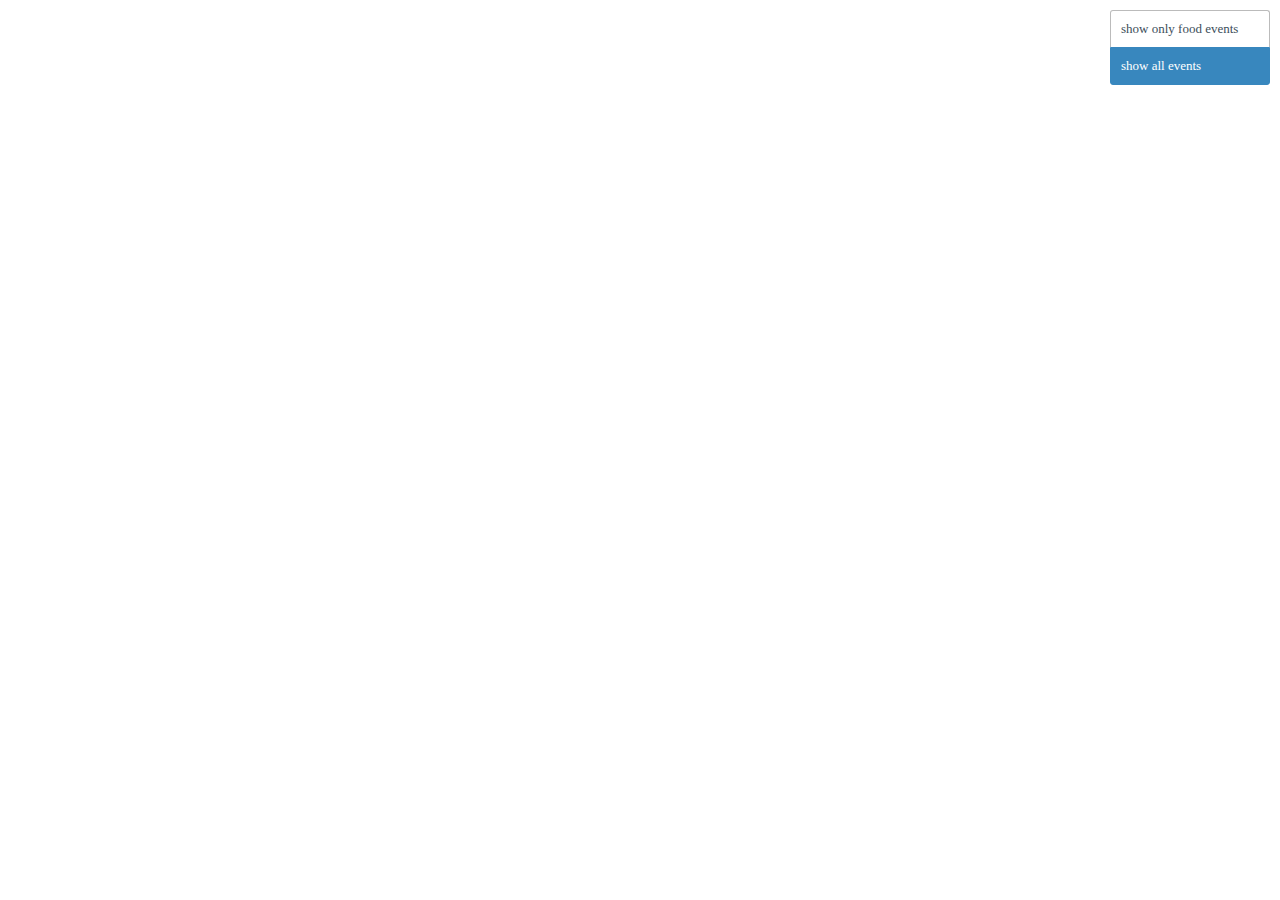
<file: www/mapa2.html>
<!DOCTYPE html>
<html>
<head>
  <meta name='viewport' content='width=device-width, initial-scale=1.0, maximum-scale=1.0, user-scalable=no' />
  <script src='//api.tiles.mapbox.com/mapbox.js/v1.3.1/mapbox.js'></script>
  <link href='//api.tiles.mapbox.com/mapbox.js/v1.3.1/mapbox.css' rel='stylesheet' />
  <script type='text/javascript' src='https://cdn.firebase.com/v0/firebase.js'></script>
  <!--[if lte IE 8]>
    <link href='//api.tiles.mapbox.com/mapbox.js/v1.3.1/mapbox.ie.css' rel='stylesheet' >
  <![endif]-->
  <style>
    body { margin:0; padding:0; }
    #map { position:absolute; top:0; bottom:0; width:100%; }

        #map-ui {
        position: absolute;
        top: 10px;
        right: 10px;
        z-index: 100;
    }

    #map-ui ul {
        list-style: none;
        margin: 0;
        padding: 0;
    }

    #map-ui a {
        font-size: 13px;
        background: #FFF;
        color: #3C4E5A;
        display: block;
        margin: 0;
        padding: 0;
        border: 1px solid #BBB;
        border-bottom-width: 0;
        min-width: 138px;
        padding: 10px;
        text-decoration: none;
    }

    #map-ui a:hover {
        background: #ECF5FA;
    }

    #map-ui li:last-child a {
        border-bottom-width: 1px;
        -webkit-border-radius: 0 0 3px 3px;
        border-radius: 0 0 3px 3px;
    }

    #map-ui li:first-child a {
        -webkit-border-radius: 3px 3px 0 0;
        border-radius: 3px 3px 0 0;
    }

    #map-ui a.active {
        background: #3887BE;
        border-color: #3887BE;
        color: #FFF;
    }

  </style>
</head>
<body>
  <div id='map-ui'>
    <ul>
        <li><a href='#' id='filter-food'>show only food events</a></li>
        <li><a href='#' class='active' id='filter-all'>show all events</a></li>
    </ul>
</div>
<div id='map'></div>
<script>

var map = L.mapbox.map('map', 'examples.map-9ijuk24y')
    .setView([42.8090541, -1.5936428], 16);
var marker



var food = document.getElementById('filter-food');
var all = document.getElementById('filter-all');
food.onclick = function(e) {
        all.className = '';
        this.className = 'active';
        // The setFilter function takes a GeoJSON feature object
        // and returns true to show it or false to hide it.
        map.markerLayer.setFilter(function(f) {
            return f.properties['marker-symbol'] === 'fast-food';
        });
        return false;
    };

    all.onclick = function() {
        food.className = '';
        this.className = 'active';
        map.markerLayer.setFilter(function(f) {
            // Returning true for all markers shows everything.
            return true;
        });
        return false;
    };


var julieRef = new Firebase('https://oinez.firebaseio.com/karlos2');
julieRef.on('child_added', function(snapshot) {
 var msgData = snapshot.val();
     marker= L.marker(new L.LatLng(msgData.lat, msgData.lon), {
                  icon: L.mapbox.marker.icon({'marker-color': '55BF0A'}),
                  draggable: true
              });
  marker.bindPopup('numero');
  marker.addTo(map);
});

var julieRef = new Firebase('https://oinez.firebaseio.com/aitor');
julieRef.on('child_added', function(snapshot) {
 var msgData = snapshot.val();
     marker= L.marker(new L.LatLng(msgData.lat, msgData.lon), {
                  icon: L.mapbox.marker.icon({'marker-color': '000000'}),
                  draggable: true
              });
  marker.bindPopup('numero');
  marker.addTo(map);
});




function getDistanceFromLatLonInKm(lat1,lon1,lat2,lon2) {
  var R = 6371; // Radius of the earth in km
  var dLat = deg2rad(lat2-lat1);  // deg2rad below
  var dLon = deg2rad(lon2-lon1); 
  var a = 
    Math.sin(dLat/2) * Math.sin(dLat/2) +
    Math.cos(deg2rad(lat1)) * Math.cos(deg2rad(lat2)) * 
    Math.sin(dLon/2) * Math.sin(dLon/2)
    ; 
  var c = 2 * Math.atan2(Math.sqrt(a), Math.sqrt(1-a)); 
  var d = R * c; // Distance in km
  return d;
}

function deg2rad(deg) {
  return deg * (Math.PI/180)
}

// http://leafletjs.com/reference.html#circle
var circle_options = {
    color: '#fff',      // Stroke color
    opacity: 1,         // Stroke opacity
    weight: 10,         // Stroke weight
    fillColor: '#000',  // Fill color
    fillOpacity: 0.6    // Fill opacity
};

var linea = [
  [42.8136358, -1.5993407],
  [42.8080106, -1.5863411]
]

// Create array of lat,lon points

// Define polyline options
// http://leafletjs.com/reference.html#polyline
var polyline_options = {
    color: '#000'
};

var poloptions = {
    color: 'olive'
};
// Defining a polygon here instead of a polyline will connect the
// endpoints and fill the path.
// http://leafletjs.com/reference.html#polygon
// var polyline = L.polyline(aitor, polyline_options).addTo(map);
var polyline2 = L.polyline(linea, poloptions).addTo(map);
</script>
</body>
</html>
</file>
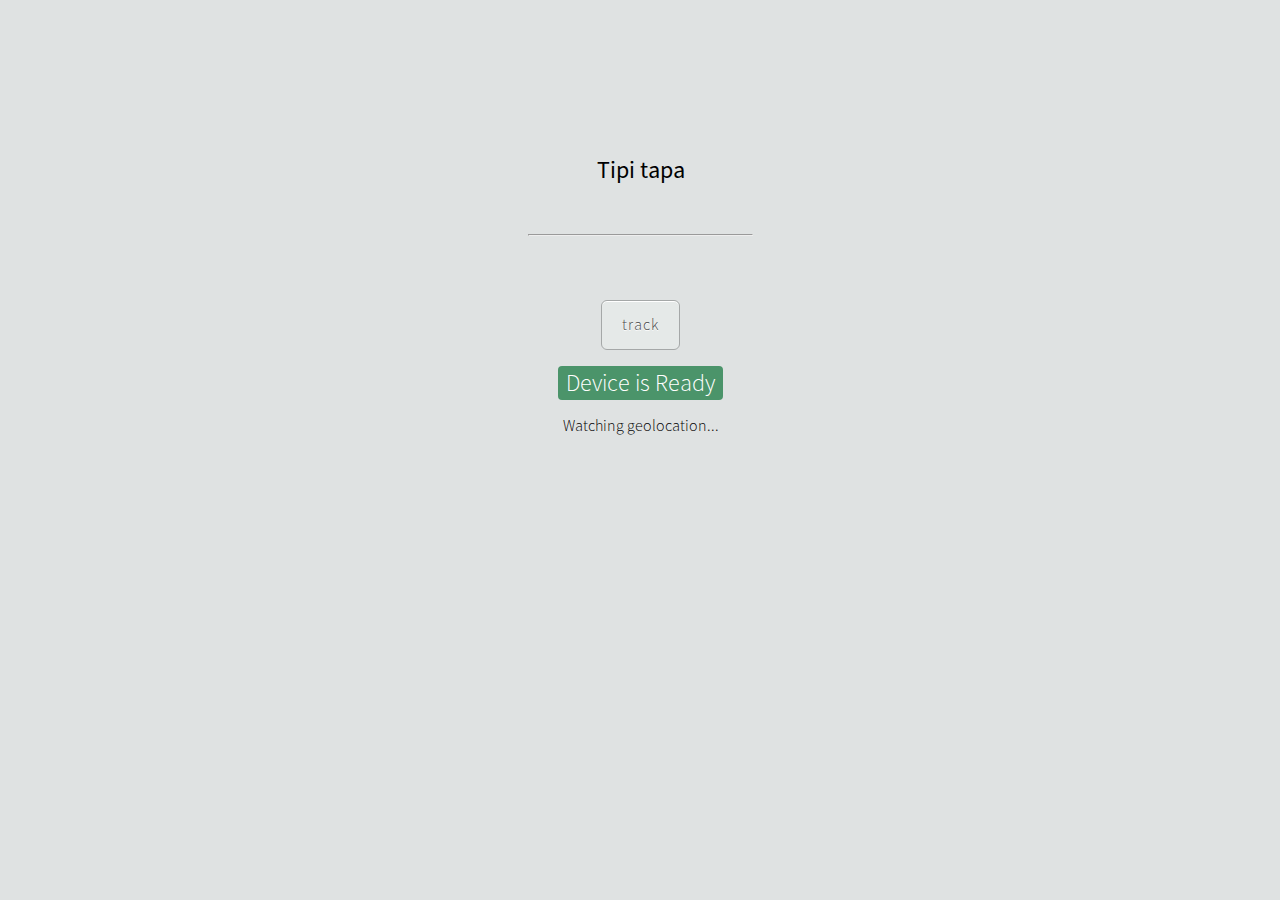
<file: www/noindex.html>
<!DOCTYPE html>
<!--
    Licensed to the Apache Software Foundation (ASF) under one
    or more contributor license agreements.  See the NOTICE file
    distributed with this work for additional information
    regarding copyright ownership.  The ASF licenses this file
    to you under the Apache License, Version 2.0 (the
    "License"); you may not use this file except in compliance
    with the License.  You may obtain a copy of the License at

    http://www.apache.org/licenses/LICENSE-2.0

    Unless required by applicable law or agreed to in writing,
    software distributed under the License is distributed on an
    "AS IS" BASIS, WITHOUT WARRANTIES OR CONDITIONS OF ANY
     KIND, either express or implied.  See the License for the
    specific language governing permissions and limitations
    under the License.
-->
<html>
    <head>
        <meta charset="utf-8" />
        <meta name="format-detection" content="telephone=no" />
        <meta name="viewport" content="user-scalable=no, initial-scale=1, maximum-scale=1, minimum-scale=1, width=device-width, height=device-height, target-densitydpi=device-dpi" />
        <link rel="stylesheet" type="text/css" href="css/index.css" />
        <link rel="stylesheet" type="text/css" href="css/topcoat-mobile-light.css">
        <title>Hello World</title>
    </head>
    <body>
        <div class="app">
        <div class="distancia"></div>
        <div class="total"></div>
        <div class="texto"></div>
            <h1>Tipi tapa</h1>
            <br>
            <label class="topcoat-checkbox__label">
            <input type="checkbox" class="lat">
            <div class="topcoat-checkbox"></div>
            </label>
            <br>
            <hr />
            <br>
            <label class="topcoat-checkbox__label">
            <input type="checkbox" class="error">
            <div class="topcoat-checkbox"></div>
            </label>
            <p>
                <button id="track" class="topcoat-button is-disabled">track</button>
            </p>
            <div id="deviceready" class="blink">
                <p class="event listening">Connecting to Device</p>
                <p class="event received">Device is Ready</p>
                <p id="geolocation">Watching geolocation...</p>
            </div>
            <div class="km"></div>
            <div class="error"></div>

        </div>
        <script type="text/javascript" src="js/jquery.js"></script>
        <script type="text/javascript" src="js/noindex.js"></script>
        <script type="text/javascript">
            $(document).ready(function() {
                    app.initialize();
            });
        </script>
    </body>
</html>
</file>
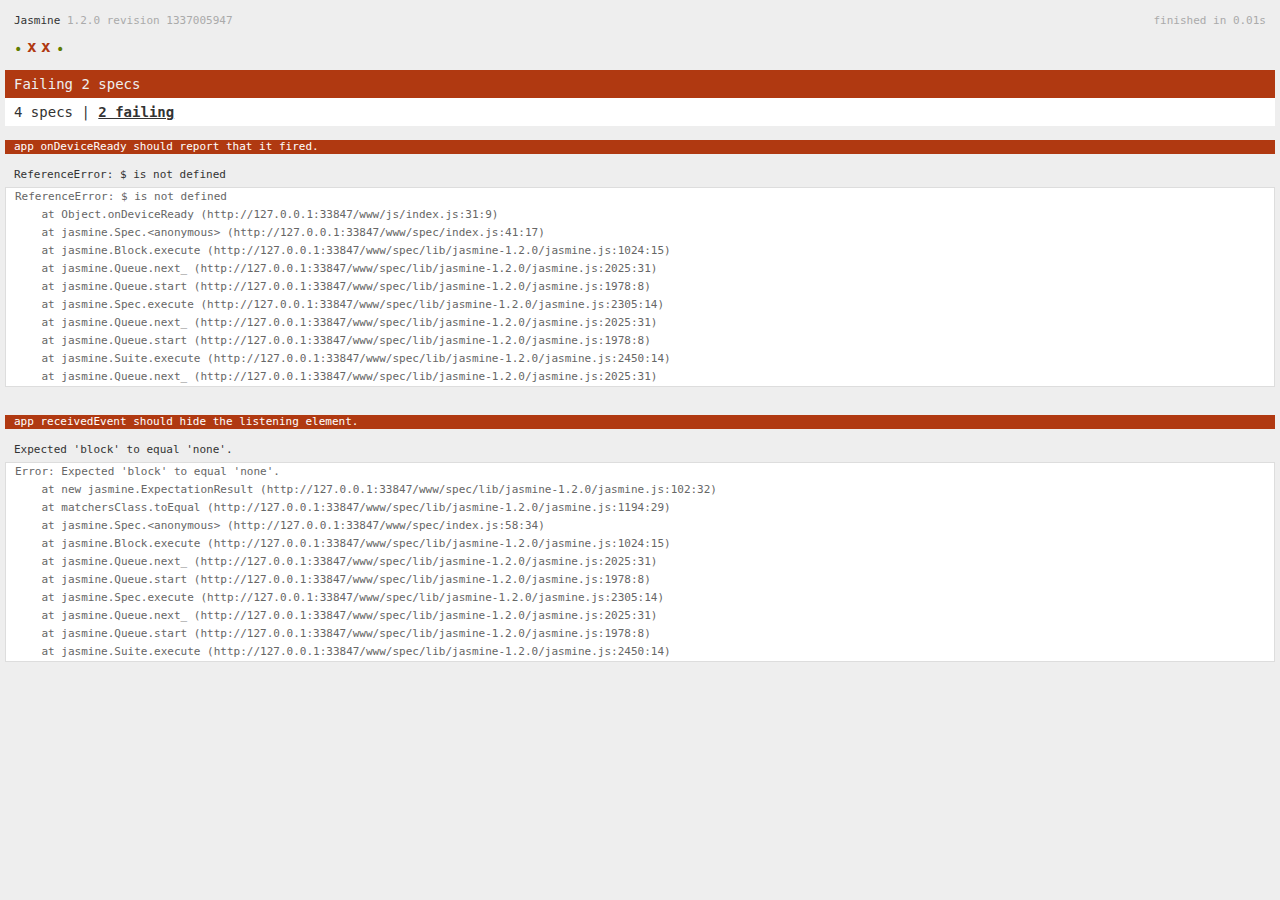
<file: www/spec.html>
<!DOCTYPE html>
<!--
    Licensed to the Apache Software Foundation (ASF) under one
    or more contributor license agreements.  See the NOTICE file
    distributed with this work for additional information
    regarding copyright ownership.  The ASF licenses this file
    to you under the Apache License, Version 2.0 (the
    "License"); you may not use this file except in compliance
    with the License.  You may obtain a copy of the License at

    http://www.apache.org/licenses/LICENSE-2.0

    Unless required by applicable law or agreed to in writing,
    software distributed under the License is distributed on an
    "AS IS" BASIS, WITHOUT WARRANTIES OR CONDITIONS OF ANY
     KIND, either express or implied.  See the License for the
    specific language governing permissions and limitations
    under the License.
-->
<html>
    <head>
        <title>Jasmine Spec Runner</title>

        <!-- jasmine source -->
        <link rel="shortcut icon" type="image/png" href="spec/lib/jasmine-1.2.0/jasmine_favicon.png">
        <link rel="stylesheet" type="text/css" href="spec/lib/jasmine-1.2.0/jasmine.css">
        <script type="text/javascript" src="spec/lib/jasmine-1.2.0/jasmine.js"></script>
        <script type="text/javascript" src="spec/lib/jasmine-1.2.0/jasmine-html.js"></script>

        <!-- include source files here... -->
        <script type="text/javascript" src="js/index.js"></script>

        <!-- include spec files here... -->
        <script type="text/javascript" src="spec/helper.js"></script>
        <script type="text/javascript" src="spec/index.js"></script>

        <script type="text/javascript">
            (function() {
                var jasmineEnv = jasmine.getEnv();
                jasmineEnv.updateInterval = 1000;

                var htmlReporter = new jasmine.HtmlReporter();

                jasmineEnv.addReporter(htmlReporter);

                jasmineEnv.specFilter = function(spec) {
                    return htmlReporter.specFilter(spec);
                };

                var currentWindowOnload = window.onload;

                window.onload = function() {
                    if (currentWindowOnload) {
                        currentWindowOnload();
                    }
                    execJasmine();
                };

                function execJasmine() {
                    jasmineEnv.execute();
                }
            })();
        </script>
    </head>
    <body>
        <div id="stage" style="display:none;"></div>
    </body>
</html>
</file>
<file: www/css/topcoat-mobile-light.css>
/**
*
* Copyright 2012 Adobe Systems Inc.;
*
* Licensed under the Apache License, Version 2.0 (the "License");
* you may not use this file except in compliance with the License.
* You may obtain a copy of the License at
*
* http://www.apache.org/licenses/LICENSE-2.0
*
* Unless required by applicable law or agreed to in writing, software
* distributed under the License is distributed on an "AS IS" BASIS,
* WITHOUT WARRANTIES OR CONDITIONS OF ANY KIND, either express or implied.
* See the License for the specific language governing permissions and
* limitations under the License.
*
*/

.button-bar {
  display: table;
  table-layout: fixed;
  white-space: no-wrap;
  margin: 0;
  padding: 0;
}

.button-bar__item {
  display: table-cell;
  width: auto;
  border-radius: 0;
}

.button_bar__item > input {
  position: absolute;
  overflow: hidden;
  padding: 0;
  border: 0;
  opacity: 0.001;
  z-index: 1;
  vertical-align: top;
  outline: none;
}

.button-bar__button {
  border-radius: inherit;
}

.button-bar__item:disabled {
  opacity: 0.3;
  cursor: default;
  pointer-events: none;
}

/**
*
* Copyright 2012 Adobe Systems Inc.;
*
* Licensed under the Apache License, Version 2.0 (the "License");
* you may not use this file except in compliance with the License.
* You may obtain a copy of the License at
*
* http://www.apache.org/licenses/LICENSE-2.0
*
* Unless required by applicable law or agreed to in writing, software
* distributed under the License is distributed on an "AS IS" BASIS,
* WITHOUT WARRANTIES OR CONDITIONS OF ANY KIND, either express or implied.
* See the License for the specific language governing permissions and
* limitations under the License.
*
*/

/**
*
* Copyright 2012 Adobe Systems Inc.;
*
* Licensed under the Apache License, Version 2.0 (the "License");
* you may not use this file except in compliance with the License.
* You may obtain a copy of the License at
*
* http://www.apache.org/licenses/LICENSE-2.0
*
* Unless required by applicable law or agreed to in writing, software
* distributed under the License is distributed on an "AS IS" BASIS,
* WITHOUT WARRANTIES OR CONDITIONS OF ANY KIND, either express or implied.
* See the License for the specific language governing permissions and
* limitations under the License.
*
*/

/**
*
* Copyright 2012 Adobe Systems Inc.;
*
* Licensed under the Apache License, Version 2.0 (the "License");
* you may not use this file except in compliance with the License.
* You may obtain a copy of the License at
*
* http://www.apache.org/licenses/LICENSE-2.0
*
* Unless required by applicable law or agreed to in writing, software
* distributed under the License is distributed on an "AS IS" BASIS,
* WITHOUT WARRANTIES OR CONDITIONS OF ANY KIND, either express or implied.
* See the License for the specific language governing permissions and
* limitations under the License.
*
*/

.button,
.topcoat-button,
.topcoat-button--quiet,
.topcoat-button--large,
.topcoat-button--large--quiet,
.topcoat-button--cta,
.topcoat-button--large--cta,
.topcoat-button-bar__button,
.topcoat-button-bar__button--large {
  position: relative;
  display: inline-block;
  vertical-align: top;
  -moz-box-sizing: border-box;
  box-sizing: border-box;
  background-clip: padding-box;
  padding: 0;
  margin: 0;
  font: inherit;
  color: inherit;
  background: transparent;
  border: none;
  cursor: default;
  -webkit-user-select: none;
  -moz-user-select: none;
  -ms-user-select: none;
  user-select: none;
  text-overflow: ellipsis;
  white-space: nowrap;
  overflow: hidden;
  text-decoration: none;
}

.button--quiet {
  background: transparent;
  border: 1px solid transparent;
  box-shadow: none;
}

.button--disabled,
.topcoat-button:disabled,
.topcoat-button--quiet:disabled,
.topcoat-button--large:disabled,
.topcoat-button--large--quiet:disabled,
.topcoat-button--cta:disabled,
.topcoat-button--large--cta:disabled,
.topcoat-button-bar__button:disabled,
.topcoat-button-bar__button--large:disabled {
  opacity: 0.3;
  cursor: default;
  pointer-events: none;
}

.topcoat-button,
.topcoat-button--quiet,
.topcoat-button--large,
.topcoat-button--large--quiet,
.topcoat-button--cta,
.topcoat-button--large--cta,
.topcoat-button-bar__button,
.topcoat-button-bar__button--large {
  padding: 0 1.25rem;
  font-size: 16px;
  line-height: 3rem;
  letter-spacing: 1px;
  color: #454545;
  text-shadow: 0 1px #fff;
  vertical-align: top;
  background-color: #e5e9e8;
  box-shadow: inset 0 1px #fff;
  border: 1px solid #a5a8a8;
  border-radius: 6px;
}

.topcoat-button:hover,
.topcoat-button--quiet:hover,
.topcoat-button--large:hover,
.topcoat-button--large--quiet:hover,
.topcoat-button-bar__button:hover,
.topcoat-button-bar__button--large:hover {
  background-color: #edf1f1;
}

.topcoat-button:active,
.topcoat-button--large:active,
.topcoat-button-bar__button:active,
.topcoat-button-bar__button--large:active,
:checked + .topcoat-button-bar__button {
  background-color: #d3d7d7;
  box-shadow: inset 0 1px rgba(0,0,0,0.12);
}

.topcoat-button:focus,
.topcoat-button--quiet:focus,
.topcoat-button--large:focus,
.topcoat-button--large--quiet:focus,
.topcoat-button--cta:focus,
.topcoat-button--large--cta:focus,
.topcoat-button-bar__button:focus,
.topcoat-button-bar__button--large:focus {
  border: 1px solid #0940fd;
  box-shadow: 0 0 0 2px #6fb5f1;
  outline: 0;
}

.topcoat-button--quiet {
  background: transparent;
  border: 1px solid transparent;
  box-shadow: none;
}

.topcoat-button--quiet:hover,
.topcoat-button--large--quiet:hover {
  text-shadow: 0 1px #fff;
  border: 1px solid #a5a8a8;
  box-shadow: inset 0 1px #fff;
}

.topcoat-button--quiet:active,
.topcoat-button--large--quiet:active {
  color: #454545;
  text-shadow: 0 1px #fff;
  background-color: #d3d7d7;
  border: 1px solid #a5a8a8;
  box-shadow: inset 0 1px rgba(0,0,0,0.12);
}

.topcoat-button--large,
.topcoat-button--large--quiet,
.topcoat-button-bar__button--large {
  font-size: 1.3rem;
  font-weight: 400;
  line-height: 4.375rem;
  padding: 0 1.25rem;
}

.topcoat-button--large--quiet {
  background: transparent;
  border: 1px solid transparent;
  box-shadow: none;
}

.topcoat-button--cta,
.topcoat-button--large--cta {
  border: 1px solid #143250;
  background-color: #288edf;
  box-shadow: inset 0 1px rgba(255,255,255,0.36);
  color: #fff;
  font-weight: 500;
  text-shadow: 0 -1px rgba(0,0,0,0.36);
}

.topcoat-button--cta:hover,
.topcoat-button--large--cta:hover {
  background-color: #509bef;
}

.topcoat-button--cta:active,
.topcoat-button--large--cta:active {
  background-color: #0380e8;
  box-shadow: inset 0 1px rgba(0,0,0,0.12);
}

.topcoat-button--large--cta {
  font-size: 1.3rem;
  font-weight: 400;
  line-height: 4.375rem;
  padding: 0 1.25rem;
}

.button-bar,
.topcoat-button-bar {
  display: table;
  table-layout: fixed;
  white-space: no-wrap;
  margin: 0;
  padding: 0;
}

.button-bar__item,
.topcoat-button-bar__item {
  display: table-cell;
  width: auto;
  border-radius: 0;
}

.button_bar__item > input,
.topcoat-button-bar__item > input {
  position: absolute;
  overflow: hidden;
  padding: 0;
  border: 0;
  opacity: 0.001;
  z-index: 1;
  vertical-align: top;
  outline: none;
}

.button-bar__button {
  border-radius: inherit;
}

.button-bar__item:disabled {
  opacity: 0.3;
  cursor: default;
  pointer-events: none;
}

/* topdoc
  name: Button Bar
  description: Component of grouped buttons
  modifiers:
    :disabled: Disabled state
  markup:
    <div class="topcoat-button-bar">
      <div class="topcoat-button-bar__item">
        <button class="topcoat-button-bar__button">One</button>
      </div>
      <div class="topcoat-button-bar__item">
        <button class="topcoat-button-bar__button">Two</button>
      </div>
      <div class="topcoat-button-bar__item">
        <button class="topcoat-button-bar__button">Three</button>
      </div>
    </div>
  examples:
    mobile button bar: http://codepen.io/Topcoat/pen/kdKyg
  tags:
    - desktop
    - light
    - dark
    - mobile
    - button
    - group
    - bar
*/

.topcoat-button-bar > .topcoat-button-bar__item:first-child {
  border-top-left-radius: 6px;
  border-bottom-left-radius: 6px;
}

.topcoat-button-bar > .topcoat-button-bar__item:last-child {
  border-top-right-radius: 6px;
  border-bottom-right-radius: 6px;
}

.topcoat-button-bar__item:first-child > .topcoat-button-bar__button,
.topcoat-button-bar__item:first-child > .topcoat-button-bar__button--large {
  border-right: none;
}

.topcoat-button-bar__item:last-child > .topcoat-button-bar__button,
.topcoat-button-bar__item:last-child > .topcoat-button-bar__button--large {
  border-left: none;
}

.topcoat-button-bar__button {
  border-radius: inherit;
}

.topcoat-button-bar__button:focus,
.topcoat-button-bar__button--large:focus {
  z-index: 1;
}

/* topdoc
  name: Large Button Bar
  description: A button bar, only larger
  modifiers:
    :disabled: Disabled state
  markup:
    <div class="topcoat-button-bar">
      <div class="topcoat-button-bar__item">
        <button class="topcoat-button-bar__button--large">One</button>
      </div>
      <div class="topcoat-button-bar__item">
        <button class="topcoat-button-bar__button--large">Two</button>
      </div>
      <div class="topcoat-button-bar__item">
        <button class="topcoat-button-bar__button--large">Three</button>
      </div>
    </div>
  tags:
    - desktop
    - light
    - dark
    - mobile
    - button
    - group
    - bar
    - large
*/

.topcoat-button-bar__button--large {
  border-radius: inherit;
}

/**
*
* Copyright 2012 Adobe Systems Inc.;
*
* Licensed under the Apache License, Version 2.0 (the "License");
* you may not use this file except in compliance with the License.
* You may obtain a copy of the License at
*
* http://www.apache.org/licenses/LICENSE-2.0
*
* Unless required by applicable law or agreed to in writing, software
* distributed under the License is distributed on an "AS IS" BASIS,
* WITHOUT WARRANTIES OR CONDITIONS OF ANY KIND, either express or implied.
* See the License for the specific language governing permissions and
* limitations under the License.
*
*/

.button {
  position: relative;
  display: inline-block;
  vertical-align: top;
  -moz-box-sizing: border-box;
  box-sizing: border-box;
  background-clip: padding-box;
  padding: 0;
  margin: 0;
  font: inherit;
  color: inherit;
  background: transparent;
  border: none;
  cursor: default;
  -webkit-user-select: none;
  -moz-user-select: none;
  -ms-user-select: none;
  user-select: none;
  text-overflow: ellipsis;
  white-space: nowrap;
  overflow: hidden;
  text-decoration: none;
}

.button--quiet {
  background: transparent;
  border: 1px solid transparent;
  box-shadow: none;
}

.button--disabled {
  opacity: 0.3;
  cursor: default;
  pointer-events: none;
}

/**
*
* Copyright 2012 Adobe Systems Inc.;
*
* Licensed under the Apache License, Version 2.0 (the "License");
* you may not use this file except in compliance with the License.
* You may obtain a copy of the License at
*
* http://www.apache.org/licenses/LICENSE-2.0
*
* Unless required by applicable law or agreed to in writing, software
* distributed under the License is distributed on an "AS IS" BASIS,
* WITHOUT WARRANTIES OR CONDITIONS OF ANY KIND, either express or implied.
* See the License for the specific language governing permissions and
* limitations under the License.
*
*/

/**
*
* Copyright 2012 Adobe Systems Inc.;
*
* Licensed under the Apache License, Version 2.0 (the "License");
* you may not use this file except in compliance with the License.
* You may obtain a copy of the License at
*
* http://www.apache.org/licenses/LICENSE-2.0
*
* Unless required by applicable law or agreed to in writing, software
* distributed under the License is distributed on an "AS IS" BASIS,
* WITHOUT WARRANTIES OR CONDITIONS OF ANY KIND, either express or implied.
* See the License for the specific language governing permissions and
* limitations under the License.
*
*/

/**
*
* Copyright 2012 Adobe Systems Inc.;
*
* Licensed under the Apache License, Version 2.0 (the "License");
* you may not use this file except in compliance with the License.
* You may obtain a copy of the License at
*
* http://www.apache.org/licenses/LICENSE-2.0
*
* Unless required by applicable law or agreed to in writing, software
* distributed under the License is distributed on an "AS IS" BASIS,
* WITHOUT WARRANTIES OR CONDITIONS OF ANY KIND, either express or implied.
* See the License for the specific language governing permissions and
* limitations under the License.
*
*/

.button,
.topcoat-button,
.topcoat-button--quiet,
.topcoat-button--large,
.topcoat-button--large--quiet,
.topcoat-button--cta,
.topcoat-button--large--cta {
  position: relative;
  display: inline-block;
  vertical-align: top;
  -moz-box-sizing: border-box;
  box-sizing: border-box;
  background-clip: padding-box;
  padding: 0;
  margin: 0;
  font: inherit;
  color: inherit;
  background: transparent;
  border: none;
  cursor: default;
  -webkit-user-select: none;
  -moz-user-select: none;
  -ms-user-select: none;
  user-select: none;
  text-overflow: ellipsis;
  white-space: nowrap;
  overflow: hidden;
  text-decoration: none;
}

.button--quiet {
  background: transparent;
  border: 1px solid transparent;
  box-shadow: none;
}

.button--disabled,
.topcoat-button:disabled,
.topcoat-button--quiet:disabled,
.topcoat-button--large:disabled,
.topcoat-button--large--quiet:disabled,
.topcoat-button--cta:disabled,
.topcoat-button--large--cta:disabled {
  opacity: 0.3;
  cursor: default;
  pointer-events: none;
}

/* topdoc
  name: Button
  description: A simple button
  modifiers:
    :active: Active state
    :disabled: Disabled state
    :hover: Hover state
    :focus: Focused
  markup:
    <button class="topcoat-button">Button</button>
    <button class="topcoat-button" disabled>Button</button>
  examples:
    mobile button: http://codepen.io/Topcoat/pen/DpKtf
  tags:
    - desktop
    - light
    - mobile
    - button
*/

.topcoat-button,
.topcoat-button--quiet,
.topcoat-button--large,
.topcoat-button--large--quiet,
.topcoat-button--cta,
.topcoat-button--large--cta {
  padding: 0 1.25rem;
  font-size: 16px;
  line-height: 3rem;
  letter-spacing: 1px;
  color: #454545;
  text-shadow: 0 1px #fff;
  vertical-align: top;
  background-color: #e5e9e8;
  box-shadow: inset 0 1px #fff;
  border: 1px solid #a5a8a8;
  border-radius: 6px;
}

.topcoat-button:hover,
.topcoat-button--quiet:hover,
.topcoat-button--large:hover,
.topcoat-button--large--quiet:hover {
  background-color: #edf1f1;
}

.topcoat-button:active,
.topcoat-button--large:active {
  background-color: #d3d7d7;
  box-shadow: inset 0 1px rgba(0,0,0,0.12);
}

.topcoat-button:focus,
.topcoat-button--quiet:focus,
.topcoat-button--large:focus,
.topcoat-button--large--quiet:focus,
.topcoat-button--cta:focus,
.topcoat-button--large--cta:focus {
  border: 1px solid #0940fd;
  box-shadow: 0 0 0 2px #6fb5f1;
  outline: 0;
}

/* topdoc
  name: Quiet Button
  description: A simple, yet quiet button
  modifiers:
    :active: Quiet button active state
    :disabled: Disabled state
    :hover: Hover state
    :focus: Focused
  markup:
    <button class="topcoat-button--quiet">Button</button>
    <button class="topcoat-button--quiet" disabled>Button</button>
  tags:
    - desktop
    - light
    - mobile
    - button
    - quiet
*/

.topcoat-button--quiet {
  background: transparent;
  border: 1px solid transparent;
  box-shadow: none;
}

.topcoat-button--quiet:hover,
.topcoat-button--large--quiet:hover {
  text-shadow: 0 1px #fff;
  border: 1px solid #a5a8a8;
  box-shadow: inset 0 1px #fff;
}

.topcoat-button--quiet:active,
.topcoat-button--large--quiet:active {
  color: #454545;
  text-shadow: 0 1px #fff;
  background-color: #d3d7d7;
  border: 1px solid #a5a8a8;
  box-shadow: inset 0 1px rgba(0,0,0,0.12);
}

/* topdoc
  name: Large Button
  description: A big ol button
  modifiers:
    :active: Active state
    :disabled: Disabled state
    :hover: Hover state
    :focus: Focused
  markup:
    <button class="topcoat-button--large" >Button</button>
    <button class="topcoat-button--large" disabled>Button</button>
  tags:
    - desktop
    - light
    - mobile
    - button
    - large
*/

.topcoat-button--large,
.topcoat-button--large--quiet {
  font-size: 1.3rem;
  font-weight: 400;
  line-height: 4.375rem;
  padding: 0 1.25rem;
}

/* topdoc
  name: Large Quiet Button
  description: A large, yet quiet button
  modifiers:
    :active: Active state
    :disabled: Disabled state
    :hover: Hover state
    :focus: Focused
  markup:
    <button class="topcoat-button--large--quiet" >Button</button>
    <button class="topcoat-button--large--quiet" disabled>Button</button>
  tags:
    - desktop
    - light
    - mobile
    - button
    - large
    - quiet
*/

.topcoat-button--large--quiet {
  background: transparent;
  border: 1px solid transparent;
  box-shadow: none;
}

/* topdoc
  name: Call To Action Button
  description: A CALL TO ARMS, er, ACTION!
  modifiers:
    :active: Active state
    :disabled: Disabled state
    :hover: Hover state
    :focus: Focused
  markup:
    <button class="topcoat-button--cta" >Button</button>
    <button class="topcoat-button--cta" disabled>Button</button>
  tags:
    - desktop
    - light
    - mobile
    - button
    - call to action
*/

.topcoat-button--cta,
.topcoat-button--large--cta {
  border: 1px solid #143250;
  background-color: #288edf;
  box-shadow: inset 0 1px rgba(255,255,255,0.36);
  color: #fff;
  font-weight: 500;
  text-shadow: 0 -1px rgba(0,0,0,0.36);
}

.topcoat-button--cta:hover,
.topcoat-button--large--cta:hover {
  background-color: #509bef;
}

.topcoat-button--cta:active,
.topcoat-button--large--cta:active {
  background-color: #0380e8;
  box-shadow: inset 0 1px rgba(0,0,0,0.12);
}

/* topdoc
  name: Large Call To Action Button
  description: Like call to action, but bigger
  modifiers:
    :active: Active state
    :disabled: Disabled state
    :hover: Hover state
    :focus: Focused
  markup:
    <button class="topcoat-button--large--cta" >Button</button>
    <button class="topcoat-button--large--cta" disabled>Button</button>
  tags:
    - desktop
    - light
    - mobile
    - button
    - large
    - call to action
*/

.topcoat-button--large--cta {
  font-size: 1.3rem;
  font-weight: 400;
  line-height: 4.375rem;
  padding: 0 1.25rem;
}

/**
*
* Copyright 2012 Adobe Systems Inc.;
*
* Licensed under the Apache License, Version 2.0 (the "License");
* you may not use this file except in compliance with the License.
* You may obtain a copy of the License at
*
* http://www.apache.org/licenses/LICENSE-2.0
*
* Unless required by applicable law or agreed to in writing, software
* distributed under the License is distributed on an "AS IS" BASIS,
* WITHOUT WARRANTIES OR CONDITIONS OF ANY KIND, either express or implied.
* See the License for the specific language governing permissions and
* limitations under the License.
*
*/

input[type="checkbox"] {
  position: absolute;
  overflow: hidden;
  padding: 0;
  border: 0;
  opacity: 0.001;
  z-index: 1;
  vertical-align: top;
  outline: none;
}

.checkbox {
  -moz-box-sizing: border-box;
  box-sizing: border-box;
  background-clip: padding-box;
  position: relative;
  display: inline-block;
  vertical-align: top;
  cursor: default;
  -webkit-user-select: none;
  -moz-user-select: none;
  -ms-user-select: none;
  user-select: none;
}

.checkbox__label {
  position: relative;
  display: inline-block;
  vertical-align: top;
  cursor: default;
  -webkit-user-select: none;
  -moz-user-select: none;
  -ms-user-select: none;
  user-select: none;
}

.checkbox--disabled {
  opacity: 0.3;
  cursor: default;
  pointer-events: none;
}

.checkbox:before,
.checkbox:after {
  content: '';
  position: absolute;
}

.checkbox:before {
  -moz-box-sizing: border-box;
  box-sizing: border-box;
  background-clip: padding-box;
}

/**
*
* Copyright 2012 Adobe Systems Inc.;
*
* Licensed under the Apache License, Version 2.0 (the "License");
* you may not use this file except in compliance with the License.
* You may obtain a copy of the License at
*
* http://www.apache.org/licenses/LICENSE-2.0
*
* Unless required by applicable law or agreed to in writing, software
* distributed under the License is distributed on an "AS IS" BASIS,
* WITHOUT WARRANTIES OR CONDITIONS OF ANY KIND, either express or implied.
* See the License for the specific language governing permissions and
* limitations under the License.
*
*/

/**
*
* Copyright 2012 Adobe Systems Inc.;
*
* Licensed under the Apache License, Version 2.0 (the "License");
* you may not use this file except in compliance with the License.
* You may obtain a copy of the License at
*
* http://www.apache.org/licenses/LICENSE-2.0
*
* Unless required by applicable law or agreed to in writing, software
* distributed under the License is distributed on an "AS IS" BASIS,
* WITHOUT WARRANTIES OR CONDITIONS OF ANY KIND, either express or implied.
* See the License for the specific language governing permissions and
* limitations under the License.
*
*/

/**
*
* Copyright 2012 Adobe Systems Inc.;
*
* Licensed under the Apache License, Version 2.0 (the "License");
* you may not use this file except in compliance with the License.
* You may obtain a copy of the License at
*
* http://www.apache.org/licenses/LICENSE-2.0
*
* Unless required by applicable law or agreed to in writing, software
* distributed under the License is distributed on an "AS IS" BASIS,
* WITHOUT WARRANTIES OR CONDITIONS OF ANY KIND, either express or implied.
* See the License for the specific language governing permissions and
* limitations under the License.
*
*/

input[type="checkbox"] {
  position: absolute;
  overflow: hidden;
  padding: 0;
  border: 0;
  opacity: 0.001;
  z-index: 1;
  vertical-align: top;
  outline: none;
}

.checkbox,
.topcoat-checkbox__checkmark {
  -moz-box-sizing: border-box;
  box-sizing: border-box;
  background-clip: padding-box;
  position: relative;
  display: inline-block;
  vertical-align: top;
  cursor: default;
  -webkit-user-select: none;
  -moz-user-select: none;
  -ms-user-select: none;
  user-select: none;
}

.checkbox__label,
.topcoat-checkbox {
  position: relative;
  display: inline-block;
  vertical-align: top;
  cursor: default;
  -webkit-user-select: none;
  -moz-user-select: none;
  -ms-user-select: none;
  user-select: none;
}

.checkbox--disabled,
input[type="checkbox"]:disabled + .topcoat-checkbox__checkmark {
  opacity: 0.3;
  cursor: default;
  pointer-events: none;
}

.checkbox:before,
.checkbox:after,
.topcoat-checkbox__checkmark:before,
.topcoat-checkbox__checkmark:after {
  content: '';
  position: absolute;
}

.checkbox:before,
.topcoat-checkbox__checkmark:before {
  -moz-box-sizing: border-box;
  box-sizing: border-box;
  background-clip: padding-box;
}

/* topdoc
  name: Checkbox
  description: Default skin for Topcoat checkbox
  modifiers:
    :focus: Focus state
    :disabled: Disabled state
  markup:
    <label class="topcoat-checkbox">
      <input type="checkbox">
      <div class="topcoat-checkbox__checkmark"></div>
      Default
    </label>
    <br>
    <br>
    <label class="topcoat-checkbox">
      <input type="checkbox" disabled>
      <div class="topcoat-checkbox__checkmark"></div>
      Disabled
    </label>
  examples:
    mobile checkbox: http://codepen.io/Topcoat/pen/piHcs
  tags:
    - desktop
    - light
    - mobile
    - checkbox
*/

.topcoat-checkbox__checkmark {
  height: 2rem;
}

input[type="checkbox"] {
  height: 2rem;
  width: 2rem;
  margin-top: 0;
  margin-right: -2rem;
  margin-bottom: -2rem;
  margin-left: 0;
}

input[type="checkbox"]:checked + .topcoat-checkbox__checkmark:after {
  opacity: 1;
}

.topcoat-checkbox {
  line-height: 2rem;
}

.topcoat-checkbox__checkmark:before {
  width: 2rem;
  height: 2rem;
  background: #e5e9e8;
  border: 1px solid #a5a8a8;
  border-radius: 3px;
  box-shadow: inset 0 1px #fff;
}

.topcoat-checkbox__checkmark {
  width: 2rem;
  height: 2rem;
}

.topcoat-checkbox__checkmark:after {
  top: 1px;
  left: 2px;
  opacity: 0;
  width: 28px;
  height: 11px;
  background: transparent;
  border: 7px solid #666;
  border-width: 7px;
  border-top: none;
  border-right: none;
  border-radius: 2px;
  -webkit-transform: rotate(-50deg);
  -ms-transform: rotate(-50deg);
  transform: rotate(-50deg);
}

input[type="checkbox"]:focus + .topcoat-checkbox__checkmark:before {
  border: 1px solid #0940fd;
  box-shadow: 0 0 0 2px #6fb5f1;
}

/**
*
* Copyright 2012 Adobe Systems Inc.;
*
* Licensed under the Apache License, Version 2.0 (the "License");
* you may not use this file except in compliance with the License.
* You may obtain a copy of the License at
*
* http://www.apache.org/licenses/LICENSE-2.0
*
* Unless required by applicable law or agreed to in writing, software
* distributed under the License is distributed on an "AS IS" BASIS,
* WITHOUT WARRANTIES OR CONDITIONS OF ANY KIND, either express or implied.
* See the License for the specific language governing permissions and
* limitations under the License.
*
*/

/**
*
* Copyright 2012 Adobe Systems Inc.;
*
* Licensed under the Apache License, Version 2.0 (the "License");
* you may not use this file except in compliance with the License.
* You may obtain a copy of the License at
*
* http://www.apache.org/licenses/LICENSE-2.0
*
* Unless required by applicable law or agreed to in writing, software
* distributed under the License is distributed on an "AS IS" BASIS,
* WITHOUT WARRANTIES OR CONDITIONS OF ANY KIND, either express or implied.
* See the License for the specific language governing permissions and
* limitations under the License.
*
*/

.button,
.topcoat-icon-button,
.topcoat-icon-button--quiet,
.topcoat-icon-button--large,
.topcoat-icon-button--large--quiet {
  position: relative;
  display: inline-block;
  vertical-align: top;
  -moz-box-sizing: border-box;
  box-sizing: border-box;
  background-clip: padding-box;
  padding: 0;
  margin: 0;
  font: inherit;
  color: inherit;
  background: transparent;
  border: none;
  cursor: default;
  -webkit-user-select: none;
  -moz-user-select: none;
  -ms-user-select: none;
  user-select: none;
  text-overflow: ellipsis;
  white-space: nowrap;
  overflow: hidden;
  text-decoration: none;
}

.button--quiet {
  background: transparent;
  border: 1px solid transparent;
  box-shadow: none;
}

.button--disabled,
.topcoat-icon-button:disabled,
.topcoat-icon-button--quiet:disabled,
.topcoat-icon-button--large:disabled,
.topcoat-icon-button--large--quiet:disabled {
  opacity: 0.3;
  cursor: default;
  pointer-events: none;
}

/* topdoc
  name: Icon Button
  description: Like button, but it has an icon.
  modifiers:
    :active: Active state
    :disabled: Disabled state
    :hover: Hover state
    :focus: Focused
  markup:
    <button class="topcoat-icon-button">
      <span class="topcoat-icon" style="background-color:#A5A7A7;"></span>
    </button>
    <button class="topcoat-icon-button" disabled>
      <span class="topcoat-icon" style="background-color:#A5A7A7;"></span>
    </button>
  tags:
    - desktop
    - light
    - mobile
    - button
    - icon
*/

.topcoat-icon-button,
.topcoat-icon-button--quiet,
.topcoat-icon-button--large,
.topcoat-icon-button--large--quiet {
  padding: 0 0.75rem;
  line-height: 3rem;
  letter-spacing: 1px;
  color: #454545;
  text-shadow: 0 1px #fff;
  vertical-align: baseline;
  background-color: #e5e9e8;
  box-shadow: inset 0 1px #fff;
  border: 1px solid #a5a8a8;
  border-radius: 6px;
}

.topcoat-icon-button:hover,
.topcoat-icon-button--quiet:hover,
.topcoat-icon-button--large:hover,
.topcoat-icon-button--large--quiet:hover {
  background-color: #edf1f1;
}

.topcoat-icon-button:active {
  background-color: #d3d7d7;
  box-shadow: inset 0 1px rgba(0,0,0,0.12);
}

.topcoat-icon-button:focus,
.topcoat-icon-button--quiet:focus,
.topcoat-icon-button--quiet:hover:focus,
.topcoat-icon-button--large:focus,
.topcoat-icon-button--large--quiet:focus,
.topcoat-icon-button--large--quiet:hover:focus {
  border: 1px solid #0940fd;
  box-shadow: 0 0 0 2px #6fb5f1;
  outline: 0;
}

/* topdoc
  name: Quiet Icon Button
  description: Like quiet button, but it has an icon.
  modifiers:
    :active: Active state
    :disabled: Disabled state
    :hover: Hover state
    :focus: Focused
  markup:
    <button class="topcoat-icon-button--quiet">
      <span class="topcoat-icon" style="background-color:#A5A7A7;"></span>
    </button>
    <button class="topcoat-icon-button--quiet" disabled>
      <span class="topcoat-icon" style="background-color:#A5A7A7;"></span>
    </button>
  tags:
    - desktop
    - light
    - mobile
    - button
    - icon
    - quiet
*/

.topcoat-icon-button--quiet {
  background: transparent;
  border: 1px solid transparent;
  box-shadow: none;
}

.topcoat-icon-button--quiet:hover,
.topcoat-icon-button--large--quiet:hover {
  text-shadow: 0 1px #fff;
  border: 1px solid #a5a8a8;
  box-shadow: inset 0 1px #fff;
}

.topcoat-icon-button--quiet:active,
.topcoat-icon-button--large--quiet:active {
  color: #454545;
  text-shadow: 0 1px #fff;
  background-color: #d3d7d7;
  border: 1px solid #a5a8a8;
  box-shadow: inset 0 1px rgba(0,0,0,0.12);
}

/* topdoc
  name: Large Icon Button
  description: Like large button, but it has an icon.
  modifiers:
    :active: Active state
    :disabled: Disabled state
    :hover: Hover state
    :focus: Focused
  markup:
    <button class="topcoat-icon-button--large">
      <span class="topcoat-icon--large" style="background-color:#A5A7A7;"></span>
    </button>
    <button class="topcoat-icon-button--large" disabled>
      <span class="topcoat-icon--large" style="background-color:#A5A7A7;"></span>
    </button>
  tags:
    - desktop
    - light
    - mobile
    - button
    - icon
    - large
*/

.topcoat-icon-button--large,
.topcoat-icon-button--large--quiet {
  width: 4.375rem;
  height: 4.375rem;
  line-height: 4.375rem;
}

.topcoat-icon-button--large:active {
  background-color: #d3d7d7;
  box-shadow: inset 0 1px rgba(0,0,0,0.12);
}

/* topdoc
  name: Large Quiet Icon Button
  description: Like large button, but it has an icon and this one is quiet.
  modifiers:
    :active: Active state
    :disabled: Disabled state
    :hover: Hover state
  markup:
    <button class="topcoat-icon-button--large--quiet">
      <span class="topcoat-icon--large" style="background-color:#A5A7A7;"></span>
    </button>
    <button class="topcoat-icon-button--large--quiet" disabled>
      <span class="topcoat-icon--large" style="background-color:#A5A7A7;"></span>
    </button>
  tags:
    - desktop
    - light
    - mobile
    - button
    - icon
    - large
    - quiet
*/

.topcoat-icon-button--large--quiet {
  background: transparent;
  border: 1px solid transparent;
  box-shadow: none;
}

.topcoat-icon,
.topcoat-icon--large {
  position: relative;
  display: inline-block;
  vertical-align: top;
  overflow: hidden;
  width: 1.62rem;
  height: 1.62rem;
  vertical-align: middle;
  top: -1px;
}

.topcoat-icon--large {
  width: 2.499999998125rem;
  height: 2.499999998125rem;
  top: -2px;
}

/**
*
* Copyright 2012 Adobe Systems Inc.;
*
* Licensed under the Apache License, Version 2.0 (the "License");
* you may not use this file except in compliance with the License.
* You may obtain a copy of the License at
*
* http://www.apache.org/licenses/LICENSE-2.0
*
* Unless required by applicable law or agreed to in writing, software
* distributed under the License is distributed on an "AS IS" BASIS,
* WITHOUT WARRANTIES OR CONDITIONS OF ANY KIND, either express or implied.
* See the License for the specific language governing permissions and
* limitations under the License.
*
*/

/**
*
* Copyright 2012 Adobe Systems Inc.;
*
* Licensed under the Apache License, Version 2.0 (the "License");
* you may not use this file except in compliance with the License.
* You may obtain a copy of the License at
*
* http://www.apache.org/licenses/LICENSE-2.0
*
* Unless required by applicable law or agreed to in writing, software
* distributed under the License is distributed on an "AS IS" BASIS,
* WITHOUT WARRANTIES OR CONDITIONS OF ANY KIND, either express or implied.
* See the License for the specific language governing permissions and
* limitations under the License.
*
*/

.input {
  padding: 0;
  margin: 0;
  font: inherit;
  color: inherit;
  background: transparent;
  border: none;
  -moz-box-sizing: border-box;
  box-sizing: border-box;
  background-clip: padding-box;
  vertical-align: top;
  outline: none;
}

.input:disabled {
  opacity: 0.3;
  cursor: default;
  pointer-events: none;
}

/**
*
* Copyright 2012 Adobe Systems Inc.;
*
* Licensed under the Apache License, Version 2.0 (the "License");
* you may not use this file except in compliance with the License.
* You may obtain a copy of the License at
*
* http://www.apache.org/licenses/LICENSE-2.0
*
* Unless required by applicable law or agreed to in writing, software
* distributed under the License is distributed on an "AS IS" BASIS,
* WITHOUT WARRANTIES OR CONDITIONS OF ANY KIND, either express or implied.
* See the License for the specific language governing permissions and
* limitations under the License.
*
*/

/**
*
* Copyright 2012 Adobe Systems Inc.;
*
* Licensed under the Apache License, Version 2.0 (the "License");
* you may not use this file except in compliance with the License.
* You may obtain a copy of the License at
*
* http://www.apache.org/licenses/LICENSE-2.0
*
* Unless required by applicable law or agreed to in writing, software
* distributed under the License is distributed on an "AS IS" BASIS,
* WITHOUT WARRANTIES OR CONDITIONS OF ANY KIND, either express or implied.
* See the License for the specific language governing permissions and
* limitations under the License.
*
*/

.list {
  padding: 0;
  margin: 0;
  font: inherit;
  color: inherit;
  background: transparent;
  border: none;
  cursor: default;
  -webkit-user-select: none;
  -moz-user-select: none;
  -ms-user-select: none;
  user-select: none;
  overflow: auto;
  -webkit-overflow-scrolling: touch;
}

.list__header {
  margin: 0;
}

.list__container {
  padding: 0;
  margin: 0;
  list-style-type: none;
}

.list__item {
  margin: 0;
  padding: 0;
}

/**
*
* Copyright 2012 Adobe Systems Inc.;
*
* Licensed under the Apache License, Version 2.0 (the "License");
* you may not use this file except in compliance with the License.
* You may obtain a copy of the License at
*
* http://www.apache.org/licenses/LICENSE-2.0
*
* Unless required by applicable law or agreed to in writing, software
* distributed under the License is distributed on an "AS IS" BASIS,
* WITHOUT WARRANTIES OR CONDITIONS OF ANY KIND, either express or implied.
* See the License for the specific language governing permissions and
* limitations under the License.
*
*/

/**
*
* Copyright 2012 Adobe Systems Inc.;
*
* Licensed under the Apache License, Version 2.0 (the "License");
* you may not use this file except in compliance with the License.
* You may obtain a copy of the License at
*
* http://www.apache.org/licenses/LICENSE-2.0
*
* Unless required by applicable law or agreed to in writing, software
* distributed under the License is distributed on an "AS IS" BASIS,
* WITHOUT WARRANTIES OR CONDITIONS OF ANY KIND, either express or implied.
* See the License for the specific language governing permissions and
* limitations under the License.
*
*/

.list,
.topcoat-list {
  padding: 0;
  margin: 0;
  font: inherit;
  color: inherit;
  background: transparent;
  border: none;
  cursor: default;
  -webkit-user-select: none;
  -moz-user-select: none;
  -ms-user-select: none;
  user-select: none;
  overflow: auto;
  -webkit-overflow-scrolling: touch;
}

.list__header,
.topcoat-list__header {
  margin: 0;
}

.list__container,
.topcoat-list__container {
  padding: 0;
  margin: 0;
  list-style-type: none;
}

.list__item,
.topcoat-list__item {
  margin: 0;
  padding: 0;
}

/* topdoc
  name: List
  description: Topcoat default list skin
  markup:
    <div class="topcoat-list">
      <h3 class="topcoat-list__header">Category</h3>
      <ul class="topcoat-list__container">
        <li class="topcoat-list__item">
          Item
        </li>
        <li class="topcoat-list__item">
          Item
        </li>
        <li class="topcoat-list__item">
          Item
        </li>
      </ul>
    </div>
  tags:
    - mobile
    - list
*/

.topcoat-list {
  border-top: 1px solid #bcbfbf;
  border-bottom: 1px solid #eff1f1;
  background-color: #dfe2e2;
}

.topcoat-list__header {
  padding: 4px 20px;
  font-size: 0.9em;
  font-weight: 400;
  background-color: #cccfcf;
  color: #656565;
  text-shadow: 0 1px 0 rgba(255,255,255,0.5);
  border-top: 1px solid rgba(255,255,255,0.5);
  border-bottom: 1px solid rgba(255,255,255,0.23);
}

.topcoat-list__container {
  border-top: 1px solid #bcbfbf;
  color: #454545;
}

.topcoat-list__item {
  padding: 1.25rem;
  border-top: 1px solid #eff1f1;
  border-bottom: 1px solid #bcbfbf;
}

.topcoat-list__item:first-child {
  border-top: 1px solid rgba(0,0,0,0.05);
}

/**
*
* Copyright 2012 Adobe Systems Inc.;
*
* Licensed under the Apache License, Version 2.0 (the "License");
* you may not use this file except in compliance with the License.
* You may obtain a copy of the License at
*
* http://www.apache.org/licenses/LICENSE-2.0
*
* Unless required by applicable law or agreed to in writing, software
* distributed under the License is distributed on an "AS IS" BASIS,
* WITHOUT WARRANTIES OR CONDITIONS OF ANY KIND, either express or implied.
* See the License for the specific language governing permissions and
* limitations under the License.
*
*/

/**
*
* Copyright 2012 Adobe Systems Inc.;
*
* Licensed under the Apache License, Version 2.0 (the "License");
* you may not use this file except in compliance with the License.
* You may obtain a copy of the License at
*
* http://www.apache.org/licenses/LICENSE-2.0
*
* Unless required by applicable law or agreed to in writing, software
* distributed under the License is distributed on an "AS IS" BASIS,
* WITHOUT WARRANTIES OR CONDITIONS OF ANY KIND, either express or implied.
* See the License for the specific language governing permissions and
* limitations under the License.
*
*/

/**
*
* Copyright 2012 Adobe Systems Inc.;
*
* Licensed under the Apache License, Version 2.0 (the "License");
* you may not use this file except in compliance with the License.
* You may obtain a copy of the License at
*
* http://www.apache.org/licenses/LICENSE-2.0
*
* Unless required by applicable law or agreed to in writing, software
* distributed under the License is distributed on an "AS IS" BASIS,
* WITHOUT WARRANTIES OR CONDITIONS OF ANY KIND, either express or implied.
* See the License for the specific language governing permissions and
* limitations under the License.
*
*/

.navigation-bar {
  -moz-box-sizing: border-box;
  box-sizing: border-box;
  background-clip: padding-box;
  white-space: nowrap;
  overflow: hidden;
  word-spacing: 0;
  padding: 0;
  margin: 0;
  font: inherit;
  color: inherit;
  background: transparent;
  border: none;
  cursor: default;
  -webkit-user-select: none;
  -moz-user-select: none;
  -ms-user-select: none;
  user-select: none;
}

.navigation-bar__item {
  -moz-box-sizing: border-box;
  box-sizing: border-box;
  background-clip: padding-box;
  position: relative;
  display: inline-block;
  vertical-align: top;
  padding: 0;
  margin: 0;
  font: inherit;
  color: inherit;
  background: transparent;
  border: none;
}

.navigation-bar__title {
  padding: 0;
  margin: 0;
  font: inherit;
  color: inherit;
  background: transparent;
  border: none;
  text-overflow: ellipsis;
  white-space: nowrap;
  overflow: hidden;
}

/**
*
* Copyright 2012 Adobe Systems Inc.;
*
* Licensed under the Apache License, Version 2.0 (the "License");
* you may not use this file except in compliance with the License.
* You may obtain a copy of the License at
*
* http://www.apache.org/licenses/LICENSE-2.0
*
* Unless required by applicable law or agreed to in writing, software
* distributed under the License is distributed on an "AS IS" BASIS,
* WITHOUT WARRANTIES OR CONDITIONS OF ANY KIND, either express or implied.
* See the License for the specific language governing permissions and
* limitations under the License.
*
*/

/**
*
* Copyright 2012 Adobe Systems Inc.;
*
* Licensed under the Apache License, Version 2.0 (the "License");
* you may not use this file except in compliance with the License.
* You may obtain a copy of the License at
*
* http://www.apache.org/licenses/LICENSE-2.0
*
* Unless required by applicable law or agreed to in writing, software
* distributed under the License is distributed on an "AS IS" BASIS,
* WITHOUT WARRANTIES OR CONDITIONS OF ANY KIND, either express or implied.
* See the License for the specific language governing permissions and
* limitations under the License.
*
*/

.navigation-bar,
.topcoat-navigation-bar {
  -moz-box-sizing: border-box;
  box-sizing: border-box;
  background-clip: padding-box;
  white-space: nowrap;
  overflow: hidden;
  word-spacing: 0;
  padding: 0;
  margin: 0;
  font: inherit;
  color: inherit;
  background: transparent;
  border: none;
  cursor: default;
  -webkit-user-select: none;
  -moz-user-select: none;
  -ms-user-select: none;
  user-select: none;
}

.navigation-bar__item,
.topcoat-navigation-bar__item {
  -moz-box-sizing: border-box;
  box-sizing: border-box;
  background-clip: padding-box;
  position: relative;
  display: inline-block;
  vertical-align: top;
  padding: 0;
  margin: 0;
  font: inherit;
  color: inherit;
  background: transparent;
  border: none;
}

.navigation-bar__title,
.topcoat-navigation-bar__title {
  padding: 0;
  margin: 0;
  font: inherit;
  color: inherit;
  background: transparent;
  border: none;
  text-overflow: ellipsis;
  white-space: nowrap;
  overflow: hidden;
}

/* topdoc
  name: Navigation Bar
  description: A place where navigation goes to drink
  markup:
    <div class="topcoat-navigation-bar">
        <div class="topcoat-navigation-bar__item center full">
            <h1 class="topcoat-navigation-bar__title">Header</h1>
        </div>
    </div>
  tags:
    - desktop
    - light
    - mobile
    - navigation
    - bar
*/

.topcoat-navigation-bar {
  height: 4.375rem;
  padding-left: 1rem;
  padding-right: 1rem;
  background: #e5e9e8;
  color: #000;
  box-shadow: inset 0 -1px #b9bcbc, 0 1px #d4d6d6;
}

.topcoat-navigation-bar__item {
  margin: 0;
  line-height: 4.375rem;
  vertical-align: top;
}

.topcoat-navigation-bar__title {
  font-size: 1.3rem;
  font-weight: 400;
  color: #000;
}

/**
*
* Copyright 2012 Adobe Systems Inc.;
*
* Licensed under the Apache License, Version 2.0 (the "License");
* you may not use this file except in compliance with the License.
* You may obtain a copy of the License at
*
* http://www.apache.org/licenses/LICENSE-2.0
*
* Unless required by applicable law or agreed to in writing, software
* distributed under the License is distributed on an "AS IS" BASIS,
* WITHOUT WARRANTIES OR CONDITIONS OF ANY KIND, either express or implied.
* See the License for the specific language governing permissions and
* limitations under the License.
*
*/

/**
*
* Copyright 2012 Adobe Systems Inc.;
*
* Licensed under the Apache License, Version 2.0 (the "License");
* you may not use this file except in compliance with the License.
* You may obtain a copy of the License at
*
* http://www.apache.org/licenses/LICENSE-2.0
*
* Unless required by applicable law or agreed to in writing, software
* distributed under the License is distributed on an "AS IS" BASIS,
* WITHOUT WARRANTIES OR CONDITIONS OF ANY KIND, either express or implied.
* See the License for the specific language governing permissions and
* limitations under the License.
*
*/

input[type="radio"] {
  position: absolute;
  overflow: hidden;
  padding: 0;
  border: 0;
  opacity: 0.001;
  z-index: 1;
  vertical-align: top;
  outline: none;
}

.radio-button {
  -moz-box-sizing: border-box;
  box-sizing: border-box;
  background-clip: padding-box;
  position: relative;
  display: inline-block;
  vertical-align: top;
  cursor: default;
  -webkit-user-select: none;
  -moz-user-select: none;
  -ms-user-select: none;
  user-select: none;
}

.radio-button__label {
  position: relative;
  display: inline-block;
  vertical-align: top;
  cursor: default;
  -webkit-user-select: none;
  -moz-user-select: none;
  -ms-user-select: none;
  user-select: none;
}

.radio-button:before,
.radio-button:after {
  content: '';
  position: absolute;
  border-radius: 100%;
}

.radio-button:after {
  top: 50%;
  left: 50%;
  -webkit-transform: translate(-50%, -50%);
  -ms-transform: translate(-50%, -50%);
  transform: translate(-50%, -50%);
}

.radio-button:before {
  -moz-box-sizing: border-box;
  box-sizing: border-box;
  background-clip: padding-box;
}

.radio-button--disabled {
  opacity: 0.3;
  cursor: default;
  pointer-events: none;
}

/**
*
* Copyright 2012 Adobe Systems Inc.;
*
* Licensed under the Apache License, Version 2.0 (the "License");
* you may not use this file except in compliance with the License.
* You may obtain a copy of the License at
*
* http://www.apache.org/licenses/LICENSE-2.0
*
* Unless required by applicable law or agreed to in writing, software
* distributed under the License is distributed on an "AS IS" BASIS,
* WITHOUT WARRANTIES OR CONDITIONS OF ANY KIND, either express or implied.
* See the License for the specific language governing permissions and
* limitations under the License.
*
*/

/**
*
* Copyright 2012 Adobe Systems Inc.;
*
* Licensed under the Apache License, Version 2.0 (the "License");
* you may not use this file except in compliance with the License.
* You may obtain a copy of the License at
*
* http://www.apache.org/licenses/LICENSE-2.0
*
* Unless required by applicable law or agreed to in writing, software
* distributed under the License is distributed on an "AS IS" BASIS,
* WITHOUT WARRANTIES OR CONDITIONS OF ANY KIND, either express or implied.
* See the License for the specific language governing permissions and
* limitations under the License.
*
*/

input[type="radio"] {
  position: absolute;
  overflow: hidden;
  padding: 0;
  border: 0;
  opacity: 0.001;
  z-index: 1;
  vertical-align: top;
  outline: none;
}

.radio-button,
.topcoat-radio-button__checkmark {
  -moz-box-sizing: border-box;
  box-sizing: border-box;
  background-clip: padding-box;
  position: relative;
  display: inline-block;
  vertical-align: top;
  cursor: default;
  -webkit-user-select: none;
  -moz-user-select: none;
  -ms-user-select: none;
  user-select: none;
}

.radio-button__label,
.topcoat-radio-button {
  position: relative;
  display: inline-block;
  vertical-align: top;
  cursor: default;
  -webkit-user-select: none;
  -moz-user-select: none;
  -ms-user-select: none;
  user-select: none;
}

.radio-button:before,
.radio-button:after,
.topcoat-radio-button__checkmark:before,
.topcoat-radio-button__checkmark:after {
  content: '';
  position: absolute;
  border-radius: 100%;
}

.radio-button:after,
.topcoat-radio-button__checkmark:after {
  top: 50%;
  left: 50%;
  -webkit-transform: translate(-50%, -50%);
  -ms-transform: translate(-50%, -50%);
  transform: translate(-50%, -50%);
}

.radio-button:before,
.topcoat-radio-button__checkmark:before {
  -moz-box-sizing: border-box;
  box-sizing: border-box;
  background-clip: padding-box;
}

.radio-button--disabled,
input[type="radio"]:disabled + .topcoat-radio-button__checkmark {
  opacity: 0.3;
  cursor: default;
  pointer-events: none;
}

/* topdoc
  name: Radio Button
  description: A button that can play music, but usually just plays ads.
  modifiers:
  markup:
    <!-- NO LABEL -->
    <label class="topcoat-radio-button">
      <input type="radio" name="topcoat">
      <div class="topcoat-radio-button__checkmark"></div>
    </label>
    <br>
    <br>
    <!-- LEFT LABEL -->
    <label class="topcoat-radio-button">
      Left label
      <input type="radio" name="topcoat">
      <div class="topcoat-radio-button__checkmark"></div>
    </label>
    <br>
    <br>
    <!-- RIGHT LABEL -->
    <label class="topcoat-radio-button">
      <input type="radio" name="topcoat">
      <div class="topcoat-radio-button__checkmark"></div>
      Right label
    </label>
    <br>
    <br>
    <!-- DISABLED -->
    <label class="topcoat-radio-button">
      <input type="radio" name="topcoat" Disabled>
      <div class="topcoat-radio-button__checkmark"></div>
      Disabled
    </label>
  examples:
    Mobile Radio Button: http://codepen.io/Topcoat/pen/HDcJj
  tags:
    - desktop
    - light
    - mobile
    - Radio
*/

input[type="radio"] {
  height: 1.875rem;
  width: 1.875rem;
  margin-top: 0;
  margin-right: -1.875rem;
  margin-bottom: -1.875rem;
  margin-left: 0;
}

input[type="radio"]:checked + .topcoat-radio-button__checkmark:after {
  opacity: 1;
}

.topcoat-radio-button {
  color: #454545;
  line-height: 1.875rem;
}

.topcoat-radio-button__checkmark:before {
  width: 1.875rem;
  height: 1.875rem;
  background: #e5e9e8;
  border: 1px solid #a5a8a8;
  box-shadow: inset 0 1px #fff;
}

.topcoat-radio-button__checkmark {
  position: relative;
  width: 1.875rem;
  height: 1.875rem;
}

.topcoat-radio-button__checkmark:after {
  opacity: 0;
  width: 0.875rem;
  height: 0.875rem;
  background: #666;
  border: 1px solid rgba(0,0,0,0.1);
  box-shadow: 0 1px rgba(255,255,255,0.5);
  -webkit-transform: none;
  -ms-transform: none;
  transform: none;
  top: 7px;
  left: 7px;
}

input[type="radio"]:focus + .topcoat-radio-button__checkmark:before {
  border: 1px solid #0940fd;
  box-shadow: 0 0 0 2px #6fb5f1;
}

/**
*
* Copyright 2012 Adobe Systems Inc.;
*
* Licensed under the Apache License, Version 2.0 (the "License");
* you may not use this file except in compliance with the License.
* You may obtain a copy of the License at
*
* http://www.apache.org/licenses/LICENSE-2.0
*
* Unless required by applicable law or agreed to in writing, software
* distributed under the License is distributed on an "AS IS" BASIS,
* WITHOUT WARRANTIES OR CONDITIONS OF ANY KIND, either express or implied.
* See the License for the specific language governing permissions and
* limitations under the License.
*
*/

/**
*
* Copyright 2012 Adobe Systems Inc.;
*
* Licensed under the Apache License, Version 2.0 (the "License");
* you may not use this file except in compliance with the License.
* You may obtain a copy of the License at
*
* http://www.apache.org/licenses/LICENSE-2.0
*
* Unless required by applicable law or agreed to in writing, software
* distributed under the License is distributed on an "AS IS" BASIS,
* WITHOUT WARRANTIES OR CONDITIONS OF ANY KIND, either express or implied.
* See the License for the specific language governing permissions and
* limitations under the License.
*
*/

.search-input {
  padding: 0;
  margin: 0;
  font: inherit;
  color: inherit;
  background: transparent;
  border: none;
  -moz-box-sizing: border-box;
  box-sizing: border-box;
  background-clip: padding-box;
  vertical-align: top;
  outline: none;
  -webkit-appearance: none;
}

input[type="search"]::-webkit-search-cancel-button {
  -webkit-appearance: none;
}

.search-input:disabled {
  opacity: 0.3;
  cursor: default;
  pointer-events: none;
}

/**
*
* Copyright 2012 Adobe Systems Inc.;
*
* Licensed under the Apache License, Version 2.0 (the "License");
* you may not use this file except in compliance with the License.
* You may obtain a copy of the License at
*
* http://www.apache.org/licenses/LICENSE-2.0
*
* Unless required by applicable law or agreed to in writing, software
* distributed under the License is distributed on an "AS IS" BASIS,
* WITHOUT WARRANTIES OR CONDITIONS OF ANY KIND, either express or implied.
* See the License for the specific language governing permissions and
* limitations under the License.
*
*/

/**
*
* Copyright 2012 Adobe Systems Inc.;
*
* Licensed under the Apache License, Version 2.0 (the "License");
* you may not use this file except in compliance with the License.
* You may obtain a copy of the License at
*
* http://www.apache.org/licenses/LICENSE-2.0
*
* Unless required by applicable law or agreed to in writing, software
* distributed under the License is distributed on an "AS IS" BASIS,
* WITHOUT WARRANTIES OR CONDITIONS OF ANY KIND, either express or implied.
* See the License for the specific language governing permissions and
* limitations under the License.
*
*/

.search-input,
.topcoat-search-input,
.topcoat-search-input--large {
  padding: 0;
  margin: 0;
  font: inherit;
  color: inherit;
  background: transparent;
  border: none;
  -moz-box-sizing: border-box;
  box-sizing: border-box;
  background-clip: padding-box;
  vertical-align: top;
  outline: none;
  -webkit-appearance: none;
}

input[type="search"]::-webkit-search-cancel-button {
  -webkit-appearance: none;
}

.search-input:disabled,
.topcoat-search-input:disabled,
.topcoat-search-input--large:disabled {
  opacity: 0.3;
  cursor: default;
  pointer-events: none;
}

/* topdoc
  name: Search Input
  description: A text input designed for searching.
  modifiers:
    :disabled: Disabled state
  markup:
    <input type="search" value="" placeholder="search" class="topcoat-search-input">
    <input type="search" value="" placeholder="search" class="topcoat-search-input" disabled>
  tags:
    - desktop
    - light
    - mobile
    - text
    - input
    - search
    - form
*/

.topcoat-search-input,
.topcoat-search-input--large {
  line-height: 3rem;
  font-size: 16px;
  border: 1px solid #a5a8a8;
  background-color: #d3d7d7;
  box-shadow: inset 0 1px rgba(0,0,0,0.12);
  color: #454545;
  padding: 0 0 0 2rem;
  border-radius: 30px;
  background-image: url("../img/search.svg");
  background-position: 1em center;
  background-repeat: no-repeat;
  background-size: 16px;
}

.topcoat-search-input:focus,
.topcoat-search-input--large:focus {
  background-image: url("../img/search_dark.svg");
  background-color: #edf1f1;
  color: #000;
  border: 1px solid #0940fd;
  box-shadow: 0 0 0 2px #6fb5f1;
}

.topcoat-search-input::-webkit-search-cancel-button,
.topcoat-search-input::-webkit-search-decoration,
.topcoat-search-input--large::-webkit-search-cancel-button,
.topcoat-search-input--large::-webkit-search-decoration {
  margin-right: 5px;
}

.topcoat-search-input:focus::-webkit-input-placeholder,
.topcoat-search-input:focus::-webkit-input-placeholder {
  color: #c6c8c8;
}

.topcoat-search-input:disabled::-webkit-input-placeholder {
  color: #000;
}

.topcoat-search-input:disabled::-moz-placeholder {
  color: #000;
}

.topcoat-search-input:disabled:-ms-input-placeholder {
  color: #000;
}

/* topdoc
  name: Large Search Input
  description: A large text input designed for searching.
  modifiers:
    :disabled: Disabled state
  markup:
    <input type="search" value="" placeholder="search" class="topcoat-search-input--large">
    <input type="search" value="" placeholder="search" class="topcoat-search-input--large" disabled>
  tags:
    - desktop
    - light
    - mobile
    - text
    - input
    - search
    - form
    - large
*/

.topcoat-search-input--large {
  line-height: 4.375rem;
  font-size: 1.3rem;
  font-weight: 200;
  padding: 0 0 0 2.9rem;
  border-radius: 40px;
  background-position: 1.2em center;
  background-size: 1.3rem;
}

.topcoat-search-input--large:disabled {
  color: #000;
}

.topcoat-search-input--large:disabled::-webkit-input-placeholder {
  color: #000;
}

.topcoat-search-input--large:disabled::-moz-placeholder {
  color: #000;
}

.topcoat-search-input--large:disabled:-ms-input-placeholder {
  color: #000;
}

/**
*
* Copyright 2012 Adobe Systems Inc.;
*
* Licensed under the Apache License, Version 2.0 (the "License");
* you may not use this file except in compliance with the License.
* You may obtain a copy of the License at
*
* http://www.apache.org/licenses/LICENSE-2.0
*
* Unless required by applicable law or agreed to in writing, software
* distributed under the License is distributed on an "AS IS" BASIS,
* WITHOUT WARRANTIES OR CONDITIONS OF ANY KIND, either express or implied.
* See the License for the specific language governing permissions and
* limitations under the License.
*
*/

/**
*
* Copyright 2012 Adobe Systems Inc.;
*
* Licensed under the Apache License, Version 2.0 (the "License");
* you may not use this file except in compliance with the License.
* You may obtain a copy of the License at
*
* http://www.apache.org/licenses/LICENSE-2.0
*
* Unless required by applicable law or agreed to in writing, software
* distributed under the License is distributed on an "AS IS" BASIS,
* WITHOUT WARRANTIES OR CONDITIONS OF ANY KIND, either express or implied.
* See the License for the specific language governing permissions and
* limitations under the License.
*
*/

.input,
.topcoat-text-input,
.topcoat-text-input--large {
  padding: 0;
  margin: 0;
  font: inherit;
  color: inherit;
  background: transparent;
  border: none;
  -moz-box-sizing: border-box;
  box-sizing: border-box;
  background-clip: padding-box;
  vertical-align: top;
  outline: none;
}

.input:disabled,
.topcoat-text-input:disabled,
.topcoat-text-input--large:disabled {
  opacity: 0.3;
  cursor: default;
  pointer-events: none;
}

/* topdoc
  name: Text input
  description: Topdoc text input
  markup:
    <input type="text" class="topcoat-text-input" placeholder="text" value="">
    <br>
    <br>
    <input type="text" class="topcoat-text-input" placeholder="text" value="" disabled>
  tags:
    - desktop
    - mobile
    - text
    - input
*/

.topcoat-text-input,
.topcoat-text-input--large {
  line-height: 3rem;
  font-size: 16px;
  letter-spacing: 1px;
  padding: 0 1.25rem;
  border: 1px solid #a5a8a8;
  border-radius: 6px;
  background-color: #d3d7d7;
  box-shadow: inset 0 1px rgba(0,0,0,0.12);
  color: #454545;
  vertical-align: top;
}

.topcoat-text-input:focus,
.topcoat-text-input--large:focus {
  background-color: #edf1f1;
  color: #000;
  border: 1px solid #0940fd;
  box-shadow: 0 0 0 2px #6fb5f1;
}

.topcoat-text-input:disabled::-webkit-input-placeholder {
  color: #000;
}

.topcoat-text-input:disabled::-moz-placeholder {
  color: #000;
}

.topcoat-text-input:disabled:-ms-input-placeholder {
  color: #000;
}

/* topdoc
  name: Large Text Input
  description: A bigger input, still for text.
  modifiers:
    :disabled: Disabled state
  markup:
    <input type="text" class="topcoat-text-input--large" value="" placeholder="text">
    <br>
    <br>
    <input type="text" class="topcoat-text-input--large" value="" placeholder="text" disabled>
  tags:
    - desktop
    - light
    - mobile
    - form
    - input
    - large
*/

.topcoat-text-input--large {
  line-height: 4.375rem;
  font-size: 1.3rem;
}

.topcoat-text-input--large:disabled {
  color: #000;
}

.topcoat-text-input--large:disabled::-webkit-input-placeholder {
  color: #000;
}

.topcoat-text-input--large:disabled::-moz-placeholder {
  color: #000;
}

.topcoat-text-input--large:disabled:-ms-input-placeholder {
  color: #000;
}

/**
*
* Copyright 2012 Adobe Systems Inc.;
*
* Licensed under the Apache License, Version 2.0 (the "License");
* you may not use this file except in compliance with the License.
* You may obtain a copy of the License at
*
* http://www.apache.org/licenses/LICENSE-2.0
*
* Unless required by applicable law or agreed to in writing, software
* distributed under the License is distributed on an "AS IS" BASIS,
* WITHOUT WARRANTIES OR CONDITIONS OF ANY KIND, either express or implied.
* See the License for the specific language governing permissions and
* limitations under the License.
*
*/

/**
*
* Copyright 2012 Adobe Systems Inc.;
*
* Licensed under the Apache License, Version 2.0 (the "License");
* you may not use this file except in compliance with the License.
* You may obtain a copy of the License at
*
* http://www.apache.org/licenses/LICENSE-2.0
*
* Unless required by applicable law or agreed to in writing, software
* distributed under the License is distributed on an "AS IS" BASIS,
* WITHOUT WARRANTIES OR CONDITIONS OF ANY KIND, either express or implied.
* See the License for the specific language governing permissions and
* limitations under the License.
*
*/

.textarea {
  -moz-box-sizing: border-box;
  box-sizing: border-box;
  background-clip: padding-box;
  padding: 0;
  margin: 0;
  font: inherit;
  color: inherit;
  background: transparent;
  border: none;
  vertical-align: top;
  resize: none;
  outline: none;
}

.textarea:disabled {
  opacity: 0.3;
  cursor: default;
  pointer-events: none;
}

/**
*
* Copyright 2012 Adobe Systems Inc.;
*
* Licensed under the Apache License, Version 2.0 (the "License");
* you may not use this file except in compliance with the License.
* You may obtain a copy of the License at
*
* http://www.apache.org/licenses/LICENSE-2.0
*
* Unless required by applicable law or agreed to in writing, software
* distributed under the License is distributed on an "AS IS" BASIS,
* WITHOUT WARRANTIES OR CONDITIONS OF ANY KIND, either express or implied.
* See the License for the specific language governing permissions and
* limitations under the License.
*
*/

/**
*
* Copyright 2012 Adobe Systems Inc.;
*
* Licensed under the Apache License, Version 2.0 (the "License");
* you may not use this file except in compliance with the License.
* You may obtain a copy of the License at
*
* http://www.apache.org/licenses/LICENSE-2.0
*
* Unless required by applicable law or agreed to in writing, software
* distributed under the License is distributed on an "AS IS" BASIS,
* WITHOUT WARRANTIES OR CONDITIONS OF ANY KIND, either express or implied.
* See the License for the specific language governing permissions and
* limitations under the License.
*
*/

.textarea,
.topcoat-textarea,
.topcoat-textarea--large {
  -moz-box-sizing: border-box;
  box-sizing: border-box;
  background-clip: padding-box;
  padding: 0;
  margin: 0;
  font: inherit;
  color: inherit;
  background: transparent;
  border: none;
  vertical-align: top;
  resize: none;
  outline: none;
}

.textarea:disabled,
.topcoat-textarea:disabled,
.topcoat-textarea--large:disabled {
  opacity: 0.3;
  cursor: default;
  pointer-events: none;
}

/* topdoc
  name: Textarea
  description: A whole area, just for text.
  modifiers:
    :disabled: Disabled state
  markup:
    <textarea class="topcoat-textarea" rows="6" cols="36" placeholder="Textarea"></textarea>
    <br>
    <br>
    <textarea class="topcoat-textarea" rows="6" cols="36" placeholder="Textarea" disabled></textarea>
  tags:
    - desktop
    - light
    - mobile
    - form
    - input
    - textarea
*/

.topcoat-textarea,
.topcoat-textarea--large {
  padding: 2rem;
  font-size: 2.5rem;
  font-weight: 200;
  border-radius: 6px;
  line-height: 3rem;
  border: 1px solid #a5a8a8;
  background-color: #d3d7d7;
  box-shadow: inset 0 1px rgba(0,0,0,0.12);
  color: #454545;
  letter-spacing: 1px;
}

.topcoat-textarea:focus,
.topcoat-textarea--large:focus {
  background-color: #edf1f1;
  color: #000;
  border: 1px solid #0940fd;
  box-shadow: 0 0 0 2px #6fb5f1;
}

.topcoat-textarea:disabled::-webkit-input-placeholder {
  color: #000;
}

.topcoat-textarea:disabled::-moz-placeholder {
  color: #000;
}

.topcoat-textarea:disabled:-ms-input-placeholder {
  color: #000;
}

/* topdoc
  name: Large Textarea
  description: A whole area, just for text; now available in large.
  modifiers:
    :disabled: Disabled state
  markup:
    <textarea class="topcoat-textarea--large" rows="6" cols="36" placeholder="Textarea"></textarea>
    <br>
    <br>
    <textarea class="topcoat-textarea--large" rows="6" cols="36" placeholder="Textarea" disabled></textarea>
  tags:
    - desktop
    - light
    - mobile
    - form
    - input
    - textarea
*/

.topcoat-textarea--large {
  font-size: 3rem;
  line-height: 4.375rem;
}

.topcoat-textarea--large:disabled {
  color: #000;
}

.topcoat-textarea--large:disabled::-webkit-input-placeholder {
  color: #000;
}

.topcoat-textarea--large:disabled::-moz-placeholder {
  color: #000;
}

.topcoat-textarea--large:disabled:-ms-input-placeholder {
  color: #000;
}

@font-face {
  font-family: "Source Sans";
  src: url("../font/SourceSansPro-Regular.otf");
}

@font-face {
  font-family: "Source Sans";
  src: url("../font/SourceSansPro-Light.otf");
  font-weight: 200;
}

@font-face {
  font-family: "Source Sans";
  src: url("../font/SourceSansPro-Semibold.otf");
  font-weight: 600;
}

body {
  margin: 0;
  padding: 0;
  background: #dfe2e2;
  color: #000;
  font: 16px "Source Sans", helvetica, arial, sans-serif;
  font-weight: 200;
  text-rendering: optimizeLegibility;
}

:focus {
  outline-color: transparent;
  outline-style: none;
}

.topcoat-icon--menu-stack {
  background: url("../img/hamburger_dark.svg") no-repeat;
  background-size: cover;
}

.quarter {
  width: 25%;
}

.half {
  width: 50%;
}

.three-quarters {
  width: 75%;
}

.third {
  width: 33.333%;
}

.two-thirds {
  width: 66.666%;
}

.full {
  width: 100%;
}

.left {
  text-align: left;
}

.center {
  text-align: center;
}

.right {
  text-align: right;
}

.reset-ui {
  -moz-box-sizing: border-box;
  box-sizing: border-box;
  background-clip: padding-box;
  position: relative;
  display: inline-block;
  vertical-align: top;
  padding: 0;
  margin: 0;
  font: inherit;
  color: inherit;
  background: transparent;
  border: none;
  cursor: default;
  -webkit-user-select: none;
  -moz-user-select: none;
  -ms-user-select: none;
  user-select: none;
  text-overflow: ellipsis;
  white-space: nowrap;
  overflow: hidden;
}

/* Call To Action */

/* Icons */

/* Navigation Bar */

/* Text Input */

/* Search Input */

/* List */

/* Checkbox */

/* Overlay */

/* Progress bar */

/* Checkbox */

/* Radio Button */

/* Icon Button */

/* Navigation bar */

/* List */

/* Search Input */

/* Textarea */

/* Checkbox */

/* Radio */

/* Search Input */

/* Call To Action */

/* Icons */

/* Navigation Bar */

/* Text Input */

/* List */

/*Overlay*/

/* Progress bar */

/* Checkbox */

/* Range input */

/* Containers */

/* Icon Button */

/* Navigation bar */

/* List */

/* Search Input */

/* Text Area */

/* Checkbox */

/* Radio */

/* Range input */

/* Search Input */

/* Text Input */

/* Radio input */

/* Overlay */

/* Textarea */

/* Progress bar container */

/* Progress bar progress */

/* Search input */
</file>
<file: www/spec/lib/jasmine-1.2.0/jasmine.css>
body { background-color: #eeeeee; padding: 0; margin: 5px; overflow-y: scroll; }

#HTMLReporter { font-size: 11px; font-family: Monaco, "Lucida Console", monospace; line-height: 14px; color: #333333; }
#HTMLReporter a { text-decoration: none; }
#HTMLReporter a:hover { text-decoration: underline; }
#HTMLReporter p, #HTMLReporter h1, #HTMLReporter h2, #HTMLReporter h3, #HTMLReporter h4, #HTMLReporter h5, #HTMLReporter h6 { margin: 0; line-height: 14px; }
#HTMLReporter .banner, #HTMLReporter .symbolSummary, #HTMLReporter .summary, #HTMLReporter .resultMessage, #HTMLReporter .specDetail .description, #HTMLReporter .alert .bar, #HTMLReporter .stackTrace { padding-left: 9px; padding-right: 9px; }
#HTMLReporter #jasmine_content { position: fixed; right: 100%; }
#HTMLReporter .version { color: #aaaaaa; }
#HTMLReporter .banner { margin-top: 14px; }
#HTMLReporter .duration { color: #aaaaaa; float: right; }
#HTMLReporter .symbolSummary { overflow: hidden; *zoom: 1; margin: 14px 0; }
#HTMLReporter .symbolSummary li { display: block; float: left; height: 7px; width: 14px; margin-bottom: 7px; font-size: 16px; }
#HTMLReporter .symbolSummary li.passed { font-size: 14px; }
#HTMLReporter .symbolSummary li.passed:before { color: #5e7d00; content: "\02022"; }
#HTMLReporter .symbolSummary li.failed { line-height: 9px; }
#HTMLReporter .symbolSummary li.failed:before { color: #b03911; content: "x"; font-weight: bold; margin-left: -1px; }
#HTMLReporter .symbolSummary li.skipped { font-size: 14px; }
#HTMLReporter .symbolSummary li.skipped:before { color: #bababa; content: "\02022"; }
#HTMLReporter .symbolSummary li.pending { line-height: 11px; }
#HTMLReporter .symbolSummary li.pending:before { color: #aaaaaa; content: "-"; }
#HTMLReporter .bar { line-height: 28px; font-size: 14px; display: block; color: #eee; }
#HTMLReporter .runningAlert { background-color: #666666; }
#HTMLReporter .skippedAlert { background-color: #aaaaaa; }
#HTMLReporter .skippedAlert:first-child { background-color: #333333; }
#HTMLReporter .skippedAlert:hover { text-decoration: none; color: white; text-decoration: underline; }
#HTMLReporter .passingAlert { background-color: #a6b779; }
#HTMLReporter .passingAlert:first-child { background-color: #5e7d00; }
#HTMLReporter .failingAlert { background-color: #cf867e; }
#HTMLReporter .failingAlert:first-child { background-color: #b03911; }
#HTMLReporter .results { margin-top: 14px; }
#HTMLReporter #details { display: none; }
#HTMLReporter .resultsMenu, #HTMLReporter .resultsMenu a { background-color: #fff; color: #333333; }
#HTMLReporter.showDetails .summaryMenuItem { font-weight: normal; text-decoration: inherit; }
#HTMLReporter.showDetails .summaryMenuItem:hover { text-decoration: underline; }
#HTMLReporter.showDetails .detailsMenuItem { font-weight: bold; text-decoration: underline; }
#HTMLReporter.showDetails .summary { display: none; }
#HTMLReporter.showDetails #details { display: block; }
#HTMLReporter .summaryMenuItem { font-weight: bold; text-decoration: underline; }
#HTMLReporter .summary { margin-top: 14px; }
#HTMLReporter .summary .suite .suite, #HTMLReporter .summary .specSummary { margin-left: 14px; }
#HTMLReporter .summary .specSummary.passed a { color: #5e7d00; }
#HTMLReporter .summary .specSummary.failed a { color: #b03911; }
#HTMLReporter .description + .suite { margin-top: 0; }
#HTMLReporter .suite { margin-top: 14px; }
#HTMLReporter .suite a { color: #333333; }
#HTMLReporter #details .specDetail { margin-bottom: 28px; }
#HTMLReporter #details .specDetail .description { display: block; color: white; background-color: #b03911; }
#HTMLReporter .resultMessage { padding-top: 14px; color: #333333; }
#HTMLReporter .resultMessage span.result { display: block; }
#HTMLReporter .stackTrace { margin: 5px 0 0 0; max-height: 224px; overflow: auto; line-height: 18px; color: #666666; border: 1px solid #ddd; background: white; white-space: pre; }

#TrivialReporter { padding: 8px 13px; position: absolute; top: 0; bottom: 0; left: 0; right: 0; overflow-y: scroll; background-color: white; font-family: "Helvetica Neue Light", "Lucida Grande", "Calibri", "Arial", sans-serif; /*.resultMessage {*/ /*white-space: pre;*/ /*}*/ }
#TrivialReporter a:visited, #TrivialReporter a { color: #303; }
#TrivialReporter a:hover, #TrivialReporter a:active { color: blue; }
#TrivialReporter .run_spec { float: right; padding-right: 5px; font-size: .8em; text-decoration: none; }
#TrivialReporter .banner { color: #303; background-color: #fef; padding: 5px; }
#TrivialReporter .logo { float: left; font-size: 1.1em; padding-left: 5px; }
#TrivialReporter .logo .version { font-size: .6em; padding-left: 1em; }
#TrivialReporter .runner.running { background-color: yellow; }
#TrivialReporter .options { text-align: right; font-size: .8em; }
#TrivialReporter .suite { border: 1px outset gray; margin: 5px 0; padding-left: 1em; }
#TrivialReporter .suite .suite { margin: 5px; }
#TrivialReporter .suite.passed { background-color: #dfd; }
#TrivialReporter .suite.failed { background-color: #fdd; }
#TrivialReporter .spec { margin: 5px; padding-left: 1em; clear: both; }
#TrivialReporter .spec.failed, #TrivialReporter .spec.passed, #TrivialReporter .spec.skipped { padding-bottom: 5px; border: 1px solid gray; }
#TrivialReporter .spec.failed { background-color: #fbb; border-color: red; }
#TrivialReporter .spec.passed { background-color: #bfb; border-color: green; }
#TrivialReporter .spec.skipped { background-color: #bbb; }
#TrivialReporter .messages { border-left: 1px dashed gray; padding-left: 1em; padding-right: 1em; }
#TrivialReporter .passed { background-color: #cfc; display: none; }
#TrivialReporter .failed { background-color: #fbb; }
#TrivialReporter .skipped { color: #777; background-color: #eee; display: none; }
#TrivialReporter .resultMessage span.result { display: block; line-height: 2em; color: black; }
#TrivialReporter .resultMessage .mismatch { color: black; }
#TrivialReporter .stackTrace { white-space: pre; font-size: .8em; margin-left: 10px; max-height: 5em; overflow: auto; border: 1px inset red; padding: 1em; background: #eef; }
#TrivialReporter .finished-at { padding-left: 1em; font-size: .6em; }
#TrivialReporter.show-passed .passed, #TrivialReporter.show-skipped .skipped { display: block; }
#TrivialReporter #jasmine_content { position: fixed; right: 100%; }
#TrivialReporter .runner { border: 1px solid gray; display: block; margin: 5px 0; padding: 2px 0 2px 10px; }
</file>
<file: www/css/index.css>
/*
 * Licensed to the Apache Software Foundation (ASF) under one
 * or more contributor license agreements.  See the NOTICE file
 * distributed with this work for additional information
 * regarding copyright ownership.  The ASF licenses this file
 * to you under the Apache License, Version 2.0 (the
 * "License"); you may not use this file except in compliance
 * with the License.  You may obtain a copy of the License at
 *
 * http://www.apache.org/licenses/LICENSE-2.0
 *
 * Unless required by applicable law or agreed to in writing,
 * software distributed under the License is distributed on an
 * "AS IS" BASIS, WITHOUT WARRANTIES OR CONDITIONS OF ANY
 * KIND, either express or implied.  See the License for the
 * specific language governing permissions and limitations
 * under the License.
 */
* {
    -webkit-tap-highlight-color: rgba(0,0,0,0); /* make transparent link selection, adjust last value opacity 0 to 1.0 */
}

body {
    -webkit-touch-callout: none;                /* prevent callout to copy image, etc when tap to hold */
    -webkit-text-size-adjust: none;             /* prevent webkit from resizing text to fit */
    -webkit-user-select: none;                  /* prevent copy paste, to allow, change 'none' to 'text' */
    background-color:#F4F4F4;
    background-image:linear-gradient(top, #F4F4F4 0%, #E4E4E4 51%);
    background-image:-webkit-linear-gradient(top, #F4F4F4 0%, #E4E4E4 51%);
    background-image:-ms-linear-gradient(top, #F4F4F4 0%, #E4E4E4 51%);
    background-image:-webkit-gradient(
        linear,
        left top,
        left bottom,
        color-stop(0, #A7A7A7),
        color-stop(0.51, #E4E4E4)
    );
    background-attachment:fixed;
    font-family:'HelveticaNeue-Light', 'HelveticaNeue', Helvetica, Arial, sans-serif;
    font-size:12px;
    height:100%;
    margin:0px;
    padding:0px;
    width:100%;
}

/* Portrait layout (default) */
.app {
    position:absolute;             /* position in the center of the screen */
    left:50%;
    top:10%;
    height:50px;                   /* text area height */
    width:225px;                   /* text area width */
    text-align:center;
    padding:180px 0px 0px 0px;     /* image height is 200px (bottom 20px are overlapped with text) */
    margin:-115px 0px 0px -112px;  /* offset vertical: half of image height and text area height */
                                   /* offset horizontal: half of text area width */
}

/*/* landscape layout (with min-width) 
@media screen and (min-aspect-ratio: 1/1) and (min-width:400px) {
    .app {
        background-position:left center;
        padding:75px 0px 75px 170px;   padding-top + padding-bottom + text area = image height 
        margin:-90px 0px 0px -198px;   }
}
*/
h1 {
    font-size:24px;
    font-weight:normal;
    margin:0px;
    overflow:visible;
    padding:0px;
    text-align:center;
}
.error {
    font-size:20px;
    font-weight:normal;
    margin:0px;
    overflow:visible;
    padding:0px;
    text-align:center;
    color:red;
}


.event {
    border-radius:4px;
    -webkit-border-radius:4px;
    color:#FFFFFF;
    font-size:24px;
    margin:0px 30px;
    padding:2px 0px;
}

.event.listening {
    background-color:#333333;
    display:block;
}

.event.received {
    background-color:#4B946A;
    display:none;
}

@keyframes fade {
    from { opacity: 1.0; }
    50% { opacity: 0.4; }
    to { opacity: 1.0; }
}
 
@-webkit-keyframes fade {
    from { opacity: 1.0; }
    50% { opacity: 0.4; }
    to { opacity: 1.0; }
}
 
.blink {
    animation:fade 3000ms infinite;
    -webkit-animation:fade 3000ms infinite;
}
</file>
